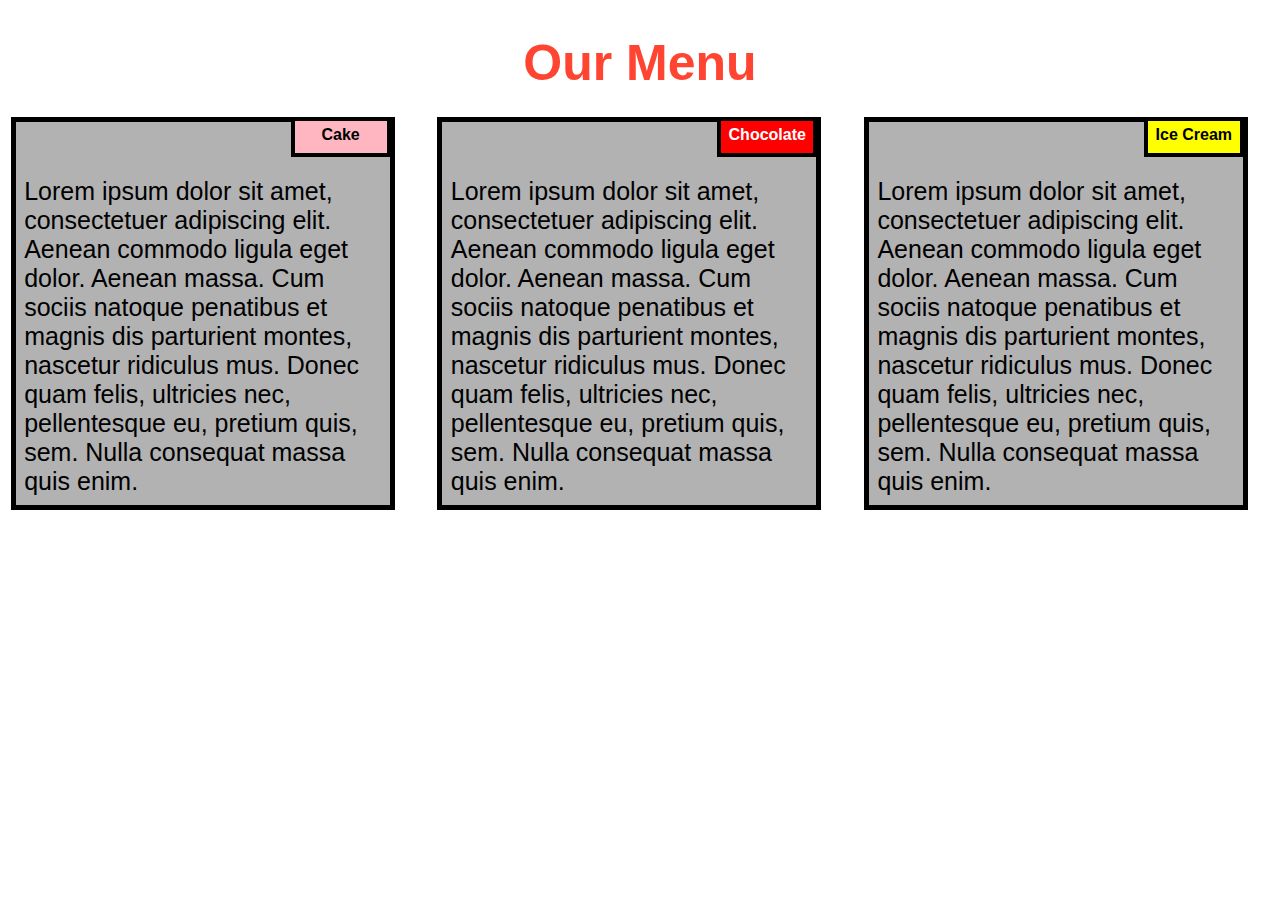
<file: module 2/index.html>
<!DOCTYPE html>
<html>
<head>
    <title>Responsive Layout</title>
    <meta name="viewport" content="width=device-width, initial-scale=1">
    <link rel="stylesheet" type="text/css" href="style.css">
</head>
<body>
    <h1>Our Menu</h1>

    <div class="col-lg-4 col-md-6 col-sm-12">
        <div class="box">
            <p class="content-name name1">Cake</p>
            <p class="content">Lorem ipsum dolor sit amet, consectetuer adipiscing elit. Aenean commodo ligula eget
                dolor. Aenean massa. Cum sociis natoque penatibus et magnis dis parturient montes, nascetur ridiculus
                mus. Donec quam felis, ultricies nec, pellentesque eu, pretium quis, sem. Nulla consequat massa quis
                enim.</p>
        </div>
    </div>

    <div class="col-lg-4 col-md-6 col-sm-12">
        <div class="box">
            <p class="content-name name2">Chocolate</p>
            <p class="content">Lorem ipsum dolor sit amet, consectetuer adipiscing elit. Aenean commodo ligula eget
                dolor. Aenean massa. Cum sociis natoque penatibus et magnis dis parturient montes, nascetur ridiculus
                mus. Donec quam felis, ultricies nec, pellentesque eu, pretium quis, sem. Nulla consequat massa quis
                enim.</p>
        </div>
    </div>

    <div class="col-lg-4 col-md-12 col-sm-12">
        <div class="box">
            <p class="content-name name3">Ice Cream</p>
            <p class="content">Lorem ipsum dolor sit amet, consectetuer adipiscing elit. Aenean commodo ligula eget
                dolor. Aenean massa. Cum sociis natoque penatibus et magnis dis parturient montes, nascetur ridiculus
                mus. Donec quam felis, ultricies nec, pellentesque eu, pretium quis, sem. Nulla consequat massa quis
                enim.</p>
        </div>
    </div>
</body>
</html>
</file>
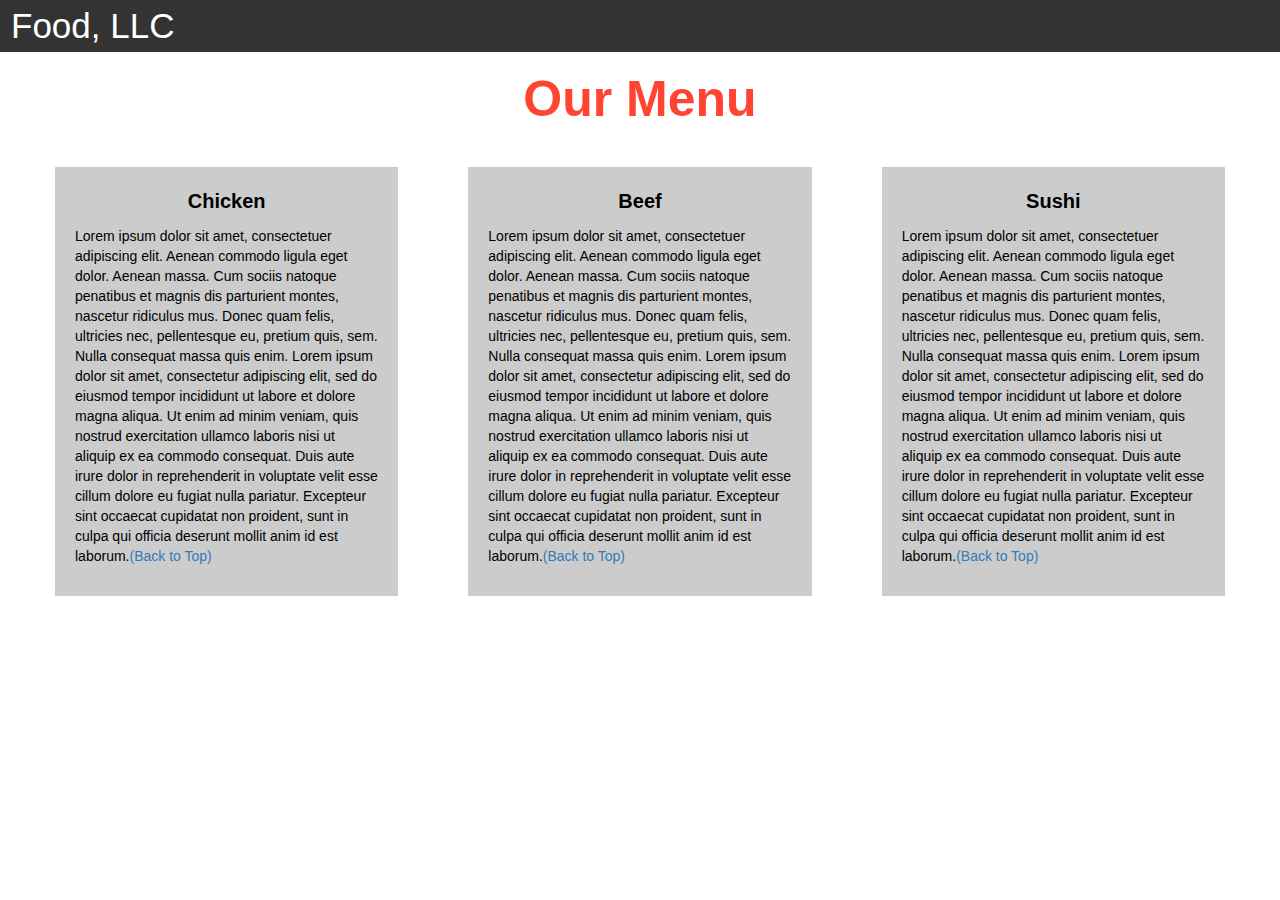
<file: module 3/index.html>
<!DOCTYPE html>
<html>
  <head>
    <meta name="viewport" content="width=device-width, initial-scale=1" />
    <title>Module 3</title>
    <link rel="stylesheet" href="https://maxcdn.bootstrapcdn.com/bootstrap/3.3.7/css/bootstrap.min.css"/>
    <script src="https://ajax.googleapis.com/ajax/libs/jquery/3.3.1/jquery.min.js"></script>
    <script src="https://maxcdn.bootstrapcdn.com/bootstrap/3.3.7/js/bootstrap.min.js"></script>
  </head>

  <meta name="viewport" content="width=device-width, initial-scale=1" />
  <link rel="stylesheet" type="text/css" href="style.css" />

  <body>
    <nav class="navbar" id="top">
      <div class="container-fluid">
        <div class="navbar-header">
          <button
            type="button"
            class="navbar-toggle"
            data-toggle="collapse"
            data-target="#myNavbar"
          >
            <span class="icon-bar"></span>
            <span class="icon-bar"></span>
            <span class="icon-bar"></span>
          </button>
          <a class="navbar-brand" href="#">Food, LLC</a>
        </div>

        <div class="collapse" id="myNavbar">
          <ul class="nav navbar-nav visible-xs">
            <li><a class="menu-item" href="#">Chicken</a></li>
            <li><a class="menu-item" href="#">Beef</a></li>
            <li><a class="menu-item" href="#">Sushi</a></li>
          </ul>
        </div>
      </div>
    </nav>

    <h1 class="main-title">Our Menu</h1>

    <div class="row">
      <div class="col-lg-4 col-md-6 col-sm-12">
        <div class="content-box">
          <p class="item-name">Chicken</p>
          <p>
            Lorem ipsum dolor sit amet, consectetuer adipiscing elit. Aenean
            commodo ligula eget dolor. Aenean massa. Cum sociis natoque
            penatibus et magnis dis parturient montes, nascetur ridiculus mus.
            Donec quam felis, ultricies nec, pellentesque eu, pretium quis, sem.
            Nulla consequat massa quis enim. Lorem ipsum dolor sit amet,
            consectetur adipiscing elit, sed do eiusmod tempor incididunt ut
            labore et dolore magna aliqua. Ut enim ad minim veniam, quis nostrud
            exercitation ullamco laboris nisi ut aliquip ex ea commodo
            consequat. Duis aute irure dolor in reprehenderit in voluptate velit
            esse cillum dolore eu fugiat nulla pariatur. Excepteur sint occaecat
            cupidatat non proident, sunt in culpa qui officia deserunt mollit
            anim id est laborum.<a href="#top">(Back to Top)</a>
          </p>
        </div>
      </div>

      <div class="col-lg-4 col-md-6 col-sm-12">
        <div class="content-box">
          <p class="item-name">Beef</p>
          <p>
            Lorem ipsum dolor sit amet, consectetuer adipiscing elit. Aenean
            commodo ligula eget dolor. Aenean massa. Cum sociis natoque
            penatibus et magnis dis parturient montes, nascetur ridiculus mus.
            Donec quam felis, ultricies nec, pellentesque eu, pretium quis, sem.
            Nulla consequat massa quis enim. Lorem ipsum dolor sit amet,
            consectetur adipiscing elit, sed do eiusmod tempor incididunt ut
            labore et dolore magna aliqua. Ut enim ad minim veniam, quis nostrud
            exercitation ullamco laboris nisi ut aliquip ex ea commodo
            consequat. Duis aute irure dolor in reprehenderit in voluptate velit
            esse cillum dolore eu fugiat nulla pariatur. Excepteur sint occaecat
            cupidatat non proident, sunt in culpa qui officia deserunt mollit
            anim id est laborum.<a href="#top">(Back to Top)</a>
          </p>
        </div>
      </div>

      <div class="col-lg-4 col-md-12 col-sm-12">
        <div class="content-box">
          <p class="item-name">Sushi</p>
          <p>
            Lorem ipsum dolor sit amet, consectetuer adipiscing elit. Aenean
            commodo ligula eget dolor. Aenean massa. Cum sociis natoque
            penatibus et magnis dis parturient montes, nascetur ridiculus mus.
            Donec quam felis, ultricies nec, pellentesque eu, pretium quis, sem.
            Nulla consequat massa quis enim. Lorem ipsum dolor sit amet,
            consectetur adipiscing elit, sed do eiusmod tempor incididunt ut
            labore et dolore magna aliqua. Ut enim ad minim veniam, quis nostrud
            exercitation ullamco laboris nisi ut aliquip ex ea commodo
            consequat. Duis aute irure dolor in reprehenderit in voluptate velit
            esse cillum dolore eu fugiat nulla pariatur. Excepteur sint occaecat
            cupidatat non proident, sunt in culpa qui officia deserunt mollit
            anim id est laborum.<a href="#top">(Back to Top)</a>
          </p>
        </div>
      </div>
    </div>
  </body>
</html>
</file>
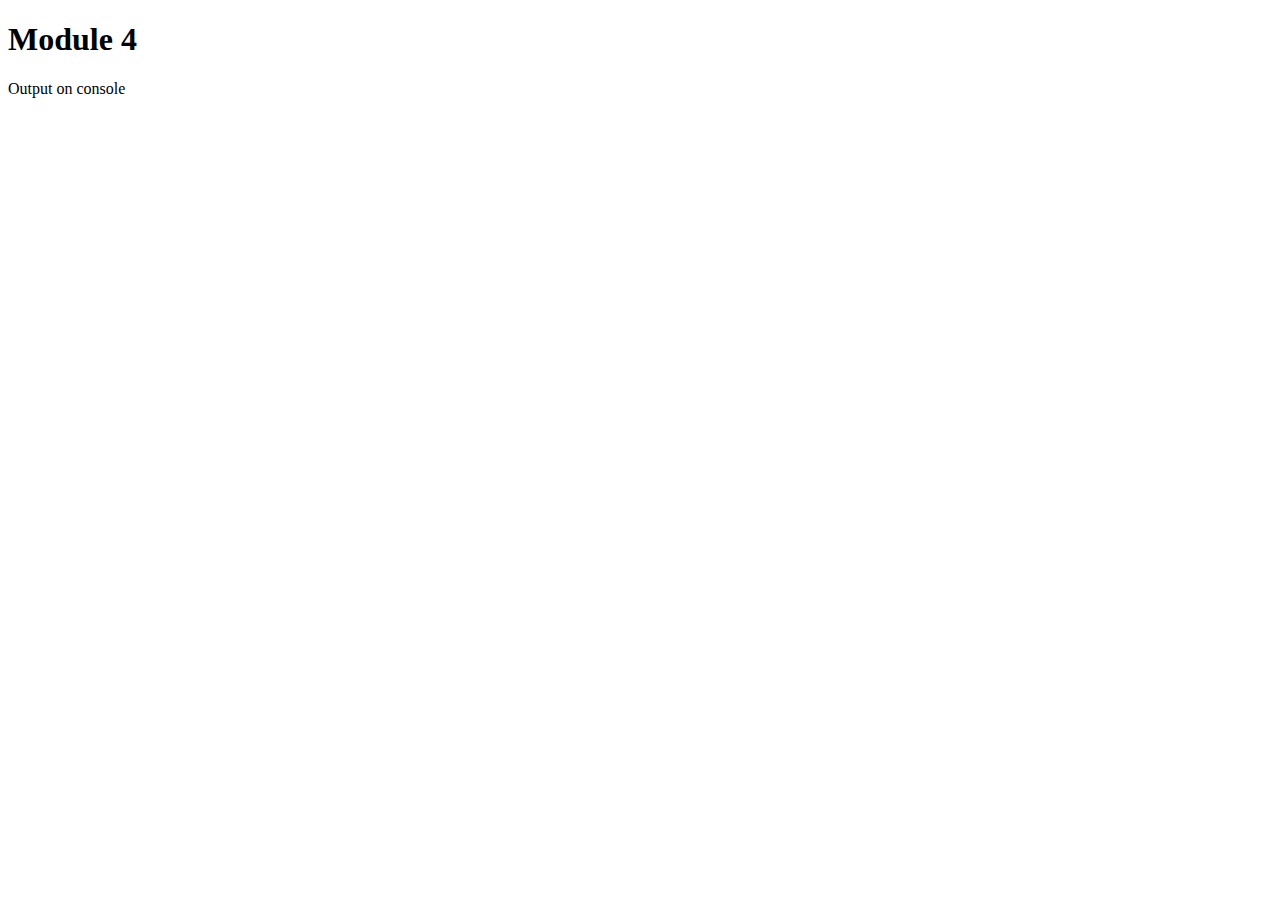
<file: module 4/index.html>
<!DOCTYPE html>
<html>
<head>
  <meta charset="utf-8">
  <title>Module 4 Solution Starter</title>
  <script src="hello.js"></script>
  <script src="bye.js"></script>
  <script src="script.js"></script>
</head>
<body>
  <h1>Module 4</h1>
  <p>Output on console</p>
</body>
</html>
</file>
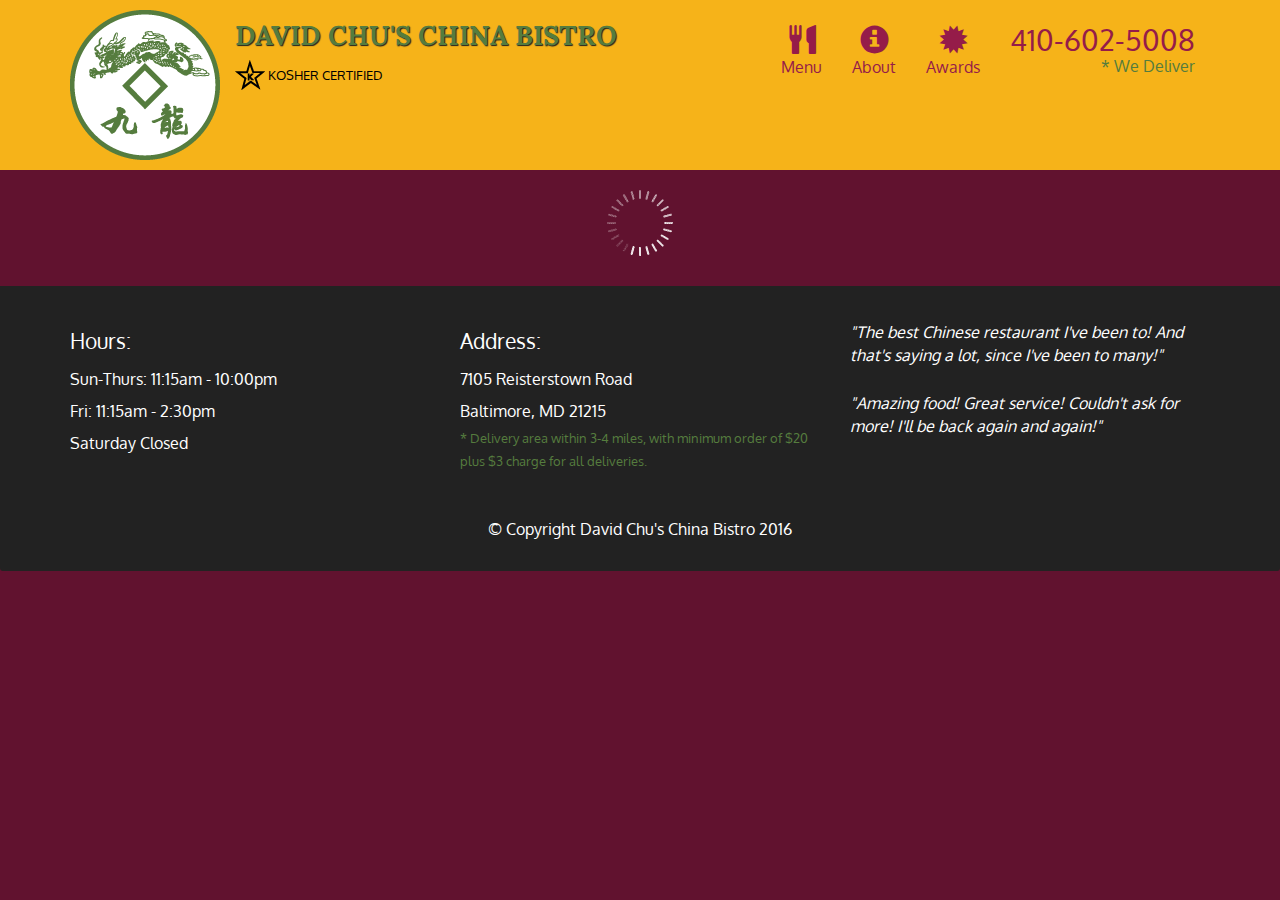
<file: module 5/index.html>
<!doctype html>
<html lang="en">
  <head>
    <meta charset="utf-8">
    <meta http-equiv="X-UA-Compatible" content="IE=edge">
    <meta name="viewport" content="width=device-width, initial-scale=1">
    <title>David Chu's China Bistro</title>
    <link rel="stylesheet" href="css/bootstrap.min.css">
    <link rel="stylesheet" href="css/styles.css">
    <link href='https://fonts.googleapis.com/css?family=Oxygen:400,300,700' rel='stylesheet' type='text/css'>
    <link href='https://fonts.googleapis.com/css?family=Lora' rel='stylesheet' type='text/css'>
  </head>
<body>
  <header>
    <nav id="header-nav" class="navbar navbar-default">
      <div class="container">
        <div class="navbar-header">
          <a href="index.html" class="pull-left visible-md visible-lg">
            <div id="logo-img" alt="Logo image"></div>
          </a>

          <div class="navbar-brand">
            <a href="index.html"><h1>David Chu's China Bistro</h1></a>
            <p>
              <img src="images/star-k-logo.png" alt="Kosher certification">
              <span>Kosher Certified</span>
            </p>
          </div>

          <button id="navbarToggle" type="button" class="navbar-toggle collapsed" data-toggle="collapse" data-target="#collapsable-nav" aria-expanded="false">
            <span class="sr-only">Toggle navigation</span>
            <span class="icon-bar"></span>
            <span class="icon-bar"></span>
            <span class="icon-bar"></span>
          </button>
        </div>
        
        <div id="collapsable-nav" class="collapse navbar-collapse">
           <ul id="nav-list" class="nav navbar-nav navbar-right">
            <li id="navHomeButton" class="visible-xs active">
              <a href="index.html">
                <span class="glyphicon glyphicon-home"></span> Home</a>
            </li>
            <li id="navMenuButton">
              <a href="#" onclick="$dc.loadMenuCategories();">
                <span class="glyphicon glyphicon-cutlery"></span><br class="hidden-xs"> Menu</a>
            </li>
            <li>
              <a href="#">
                <span class="glyphicon glyphicon-info-sign"></span><br class="hidden-xs"> About</a>
            </li>
            <li>
              <a href="#">
                <span class="glyphicon glyphicon-certificate"></span><br class="hidden-xs"> Awards</a>
            </li>
            <li id="phone" class="hidden-xs">
              <a href="tel:410-602-5008">
                <span>410-602-5008</span></a><div>* We Deliver</div>
            </li>
          </ul><!-- #nav-list -->
        </div><!-- .collapse .navbar-collapse -->
      </div><!-- .container -->
    </nav><!-- #header-nav -->
  </header>

  <div id="call-btn" class="visible-xs">
    <a class="btn" href="tel:410-602-5008">
    <span class="glyphicon glyphicon-earphone"></span>
    410-602-5008
    </a>
  </div>
  <div id="xs-deliver" class="text-center visible-xs">* We Deliver</div>

  <div id="main-content" class="container"></div>

  <footer class="panel-footer">
    <div class="container">
      <div class="row">
        <section id="hours" class="col-sm-4">
          <span>Hours:</span><br>
          Sun-Thurs: 11:15am - 10:00pm<br>
          Fri: 11:15am - 2:30pm<br>
          Saturday Closed
          <hr class="visible-xs">
        </section>
        <section id="address" class="col-sm-4">
          <span>Address:</span><br>
          7105 Reisterstown Road<br>
          Baltimore, MD 21215
          <p>* Delivery area within 3-4 miles, with minimum order of $20 plus $3 charge for all deliveries.</p>
          <hr class="visible-xs">
        </section>
        <section id="testimonials" class="col-sm-4">
          <p>"The best Chinese restaurant I've been to! And that's saying a lot, since I've been to many!"</p>
          <p>"Amazing food! Great service! Couldn't ask for more! I'll be back again and again!"</p>
        </section>
      </div>
      <div class="text-center">&copy; Copyright David Chu's China Bistro 2016</div>
    </div>
  </footer>

  <!-- jQuery (Bootstrap JS plugins depend on it) -->
  <script src="js/jquery-2.1.4.min.js"></script>
  <script src="js/bootstrap.min.js"></script>
  <script src="js/ajax-utils.js"></script>
  <script src="js/script.js"></script>
</body>
</html>
</file>
<file: module 2/style.css>
* {
    box-sizing: border-box;
}

body {
    margin: 0;
    padding: 0;
    font-family: "Comic Sans MS", cursive, sans-serif;
}

.row {
    margin-top: 5%;
    margin-bottom: 5%;
}

h1 {
    margin-bottom: 15px;
    text-align: center;
    color: #ff4532;
    font-size: 50px;
}

.box {
    width: 100%;
    overflow: none;
}

.content-name {
    overflow: none;
    text-align: center;
    border: 4px solid black;
    width: 100px;
    height: 40px;
    padding: 5px;
    float: right;
    margin-right: 36px;
    margin-top: 0px;
    font-weight: bold;
    position: relative;
}

.content {
    border: 5px solid black;
    width: 90%;
    height: auto;
    margin: 2.5%;
    color: black;
    font-size: 25px;
    padding: 2%;
    padding-top: 55px;
    background-color: rgba(0, 0, 0, 0.3);
}

.name1 {
    background-color: #FFB6C1;
}

.name2 {
    color: white;
    background-color: #FF0000;
}

.name3 {
    background-color: #FFFF00;
}


/********** Large devices only **********/
@media (min-width: 992px) {
    .col-lg-4 {
        float: left;
        width: 33.33%;
    }
}

/********** Medium devices only **********/
@media (min-width: 768px) and (max-width: 991px) {

    .col-md-6,
    .col-md-12 {
        float: left;
    }

    .col-md-6 {
        width: 50%;
    }

    .col-md-12 {
        margin-left: -10px;
        width: 100%;
    }

    .name3 {
        margin-right: 65px;
        width: 100px;
    }
}

@media (min-width: 0px) and (max-width: 767px) {
    .col-sm-12 {
        float: left;
        width: 100%;
    }

    .content-name {
        margin-right: 30px;
    }
}
</file>
<file: module 3/style.css>
.container-fluid {
  margin: 0;
  padding: 0;
}

.navbar {
  border-radius: 0px;
  background-color: rgba(0, 0, 0, 0.8);
}

.navbar-brand {
  font-size: 35px;
  color: white;
  padding-left: 25px;
}

.navbar-brand:hover {
  color: white;
}

.nav {
  margin: 0;
  padding: 0;
}

.navbar-nav {
  font-size: 25px;
  text-align: center;
  margin: 0;
  padding: 0;
}

.navbar-toggle {
  border: 2px solid white;
  margin-right: 25px;
}

.icon-bar {
  background-color: white;
}

.main-title {
  margin-bottom: 15px;
  text-align: center;
  color: #ff4532;
  font-size: 50px;
  font-family: "Comic Sans MS", cursive, sans-serif;
  font-weight: bold;
}

li {
  box-sizing: border-box;
  width: 100%;
}

.menu-item {
  padding: 0;
  margin: 0;
  width: 100%;
  background-color: white;
  border-bottom: 1px solid black;
  color: black;
  display: block;
}

.menu-item:hover {
  background-color: rgba(0, 0, 0, 0.9);
  color: rgba(0, 0, 0, 0.4);
}

.row {
  margin: 20px;
}

.content-box {
  margin: 20px;
  width: auto;
  height: auto;
  color: black;
  background-color: rgba(0, 0, 0, 0.2);
  font-family: "Comic Sans MS", cursive, sans-serif;
  padding: 20px;
}

.item-name {
  text-align: center;
  font-size: 20px;
  font-weight: bold;
}

#top {
}
</file>
<file: module 5/css/styles.css>
body {
  font-size: 16px;
  color: #fff;
  background-color: #61122f;
  font-family: 'Oxygen', sans-serif;
}

/** HEADER **/
#header-nav {
  background-color: #f6b319;
  border-radius: 0;
  border: 0;
}

#logo-img {
  background: url('../images/restaurant-logo_large.png') no-repeat;
  width: 150px;
  height: 150px;
  margin: 10px 15px 10px 0;
}

.navbar-brand {
  padding-top: 25px;
}
.navbar-brand h1 { /* Restaurant name */
  font-family: 'Lora', serif;
  color: #557c3e;
  font-size: 1.5em;
  text-transform: uppercase;
  font-weight: bold;
  text-shadow: 1px 1px 1px #222;
  margin-top: 0;
  margin-bottom: 0;
  line-height: .75;
}
.navbar-brand a:hover, .navbar-brand a:focus {
  text-decoration: none;
}
.navbar-brand p { /* Kosher cert */
  color: #000;
  text-transform: uppercase;
  font-size: .7em;
  margin-top: 15px;
}
.navbar-brand p span { /* Star-K */
  vertical-align: middle;
}

#nav-list {
  margin-top: 10px;
}
#nav-list a {
  color: #951C49;
  text-align: center;
}
#nav-list a:hover {
  background: #E7E7E7;
}
#nav-list a span {
  font-size: 1.8em;
}

#phone {
  margin-top: 5px;
}
#phone a { /* Phone number */
  text-align: right;
  padding-bottom: 0;
}
#phone div { /* We Deliver */
  color: #557c3e;
  text-align: right;
  padding-right: 15px;
}

.navbar-header button.navbar-toggle, .navbar-header .icon-bar {
  border: 1px solid #61122f;
}
.navbar-header button.navbar-toggle {
  clear: both;
  margin-top: -30px;
}
/* END HEADER */

/* FOOTER */
.panel-footer {
  margin-top: 30px;
  padding-top: 35px;
  padding-bottom: 30px;
  background-color: #222;
  border-top: 0;
}
.panel-footer div.row {
  margin-bottom: 35px;
}
#hours, #address {
  line-height: 2;
}
#hours > span, #address > span {
  font-size: 1.3em;
}
#address p {
  color: #557c3e;
  font-size: .8em;
  line-height: 1.8;
}
#testimonials {
  font-style: italic;
}
#testimonials p:nth-child(2) {
  margin-top: 25px;
}
/* END FOOTER */



/* HOME PAGE */
.container .jumbotron {
  box-shadow: 0 0 50px #3F0C1F;
  border: 2px solid #3F0C1F;
}

#menu-tile, #specials-tile, #map-tile {
  height: 250px;
  width: 100%;
  margin-bottom: 15px;
  position: relative;
  border: 2px solid #3F0C1F;
  overflow: hidden;
}
#menu-tile:hover, #specials-tile:hover, #map-tile:hover {
  box-shadow: 0 1px 5px 1px #cccccc;
}
#menu-tile {
  background: url('../images/menu-tile.jpg') no-repeat;
  background-position: center;
}
#specials-tile {
  background: url('../images/specials-tile.jpg') no-repeat;
  background-position: center;
}
#menu-tile span, #specials-tile span, #map-tile span {
  position: absolute;
  bottom: 0;
  right: 0;
  width: 100%;
  text-align: center;
  font-size: 1.6em;
  text-transform: uppercase;
  background-color: #000;
  color: #fff;
  opacity: .8;
}
/* END HOME PAGE */

/* MENU CATEGORIES PAGE */
.category-tile { 
  position: relative;
  border: 2px solid #3F0C1F;
  overflow: hidden;
  width: 200px;
  height: 200px;
  margin: 0 auto 15px;
}
.category-tile span {
  position: absolute;
  bottom: 0;
  right: 0;
  width: 100%;
  text-align: center;
  font-size: 1.2em;
  text-transform: uppercase;
  background-color: #000;
  color: #fff;
  opacity: .8;
}
.category-tile:hover {
  box-shadow: 0 1px 5px 1px #cccccc;
}

#menu-categories-title + div {
  margin-bottom: 50px;
}
/* END MENU CATEGORIES PAGE */

/* SINGLE CATEGORY PAGE */
.menu-item-tile {
  margin-bottom: 25px;
}
.menu-item-tile hr {
  width: 80%;
}
.menu-item-tile .menu-item-price {
  font-size: 1.1em;
  text-align: right;
  margin-top: -15px;
  margin-right: -15px;
}
.menu-item-tile .menu-item-price span {
  font-size: .6em;
}
.menu-item-photo {
  position: relative;
  border: 2px solid #3F0C1F; 
  overflow: hidden;
  padding: 0;
  margin-right: -15px;
  margin-left: auto;
  margin-bottom: 20px;
  max-width: 250px;
}
.menu-item-photo div {
  position: absolute;
  bottom: 0;
  right: 0;
  width: 80px;
  background-color: #557c3e;
  text-align: center;
}
.menu-item-description {
  padding-right: 30px;
}
h3.menu-item-title {
  margin: 0 0 10px;
}
.menu-item-details {
  font-size: .9em;
  font-style: italic;
}
/* END SINGLE CATEGORY PAGE */


/********** Large devices only **********/
@media (min-width: 1200px) {
  .container .jumbotron {
    background: url('../images/jumbotron_1200.jpg') no-repeat;
    height: 675px;
  }
}

/********** Medium devices only **********/
@media (min-width: 992px) and (max-width: 1199px) {
  /* Header */
  #logo-img {
    background: url('../images/restaurant-logo_medium.png') no-repeat;
    width: 100px;
    height: 100px;
    margin: 5px 5px 5px 0;
  }
  /* End Header */

  /* Home Page */
  .container .jumbotron {
    background: url('../images/jumbotron_992.jpg') no-repeat;
    height: 558px;
  }
  /* End Home Page */
}

/********** Small devices only **********/
@media (min-width: 768px) and (max-width: 991px) {
  /* Home Page */
  .container .jumbotron {
    background: url('../images/jumbotron_768.jpg') no-repeat;
    height: 432px;
  }
  /* End Home Page */
}

/********** Extra small devices only **********/
@media (max-width: 767px) {
  /* Header */
  .navbar-brand {
    padding-top: 10px;
    height: 80px;
  }
  .navbar-brand h1 { /* Restaurant name */
    padding-top: 10px;
    font-size: 5vw; /* 1vw = 1% of viewport width */
  }
  .navbar-brand p { /* Kosher cert */
    font-size: .6em;
    margin-top: 12px;
  }
  .navbar-brand p img { /* Star-K */
    height: 20px;
  }

  #collapsable-nav a { /* Collapsed nav menu text */
    font-size: 1.2em;
  }
  #collapsable-nav a span { /* Collapsed nav menu glyph */
    font-size: 1em;
    margin-right: 5px;
  }

  #call-btn > a {
    font-size: 1.5em;
    display: block;
    margin: 0 20px;
    padding: 10px;
    border: 2px solid #fff;
    background-color: #f6b319;
    color: #951c49;
  }
  #xs-deliver {
    margin-top: 5px;
    font-size: .7em;
    letter-spacing: .1em;
    text-transform: uppercase;
  }
  /* End Header */

  /* Footer */
  .panel-footer section {
    margin-bottom: 30px;
    text-align: center;
  }
  .panel-footer section:nth-child(3) {
    margin-bottom: 0; /* margin already exists on the whole row */
  }
  .panel-footer section hr {
    width: 50%;
  }
  /* End Footer */

  /* Home Page */
  .container .jumbotron {
    margin-top: 30px;
    padding: 0;
  }
  #menu-tile, #specials-tile {
    width: 360px;
    margin: 0 auto 15px;
  }

  .menu-item-photo {
    margin-right: auto;
  }
  .menu-item-tile .menu-item-price {
    text-align: center;
  }
  .menu-item-description {
    text-align: center;;
  }
}


/********** Super extra small devices Only :-) (e.g., iPhone 4) **********/
@media (max-width: 479px) {
  /* Header */
  .navbar-brand h1 { /* Restaurant name */
    padding-top: 5px;
    font-size: 6vw;
  }
  /* End Header */
  
  /* Home page */
  #menu-tile, #specials-tile {
    width: 280px;
    margin: 0 auto 15px;
  }

  .col-xxs-12 {
    position: relative;
    min-height: 1px;
    padding-right: 15px;
    padding-left: 15px;
    float: left;
    width: 100%;
  }
}
</file>
